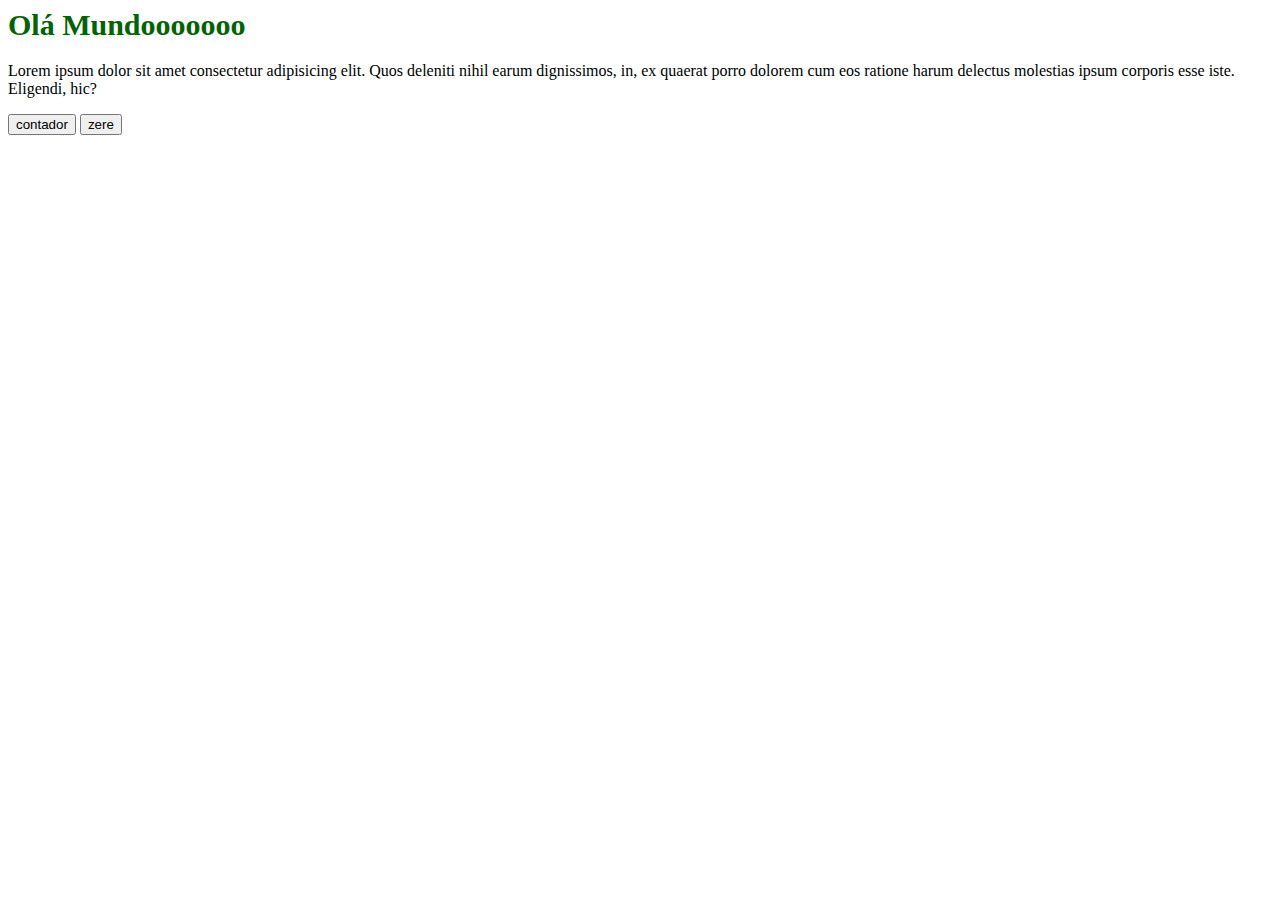
<file: index.html>
<html lang="pt-br">
<head>
    <meta charset="UTF-8">
    <meta name="viewport" content="width=device-width, initial-scale=1.0">
    <title>Document</title>

    <script src="script.js" defer></script>
</head>
<body>
    
<!--Questão 3-->

<h1 class="titulo">Olá Mundo</h1>


<!--Questão 4-->

<p>Lorem ipsum dolor sit amet consectetur adipisicing elit. Quos deleniti nihil earum dignissimos, in, ex quaerat porro dolorem cum eos ratione harum delectus molestias ipsum corporis esse iste. Eligendi, hic?</p>

<button class="contar">contador</button>
<button class="zerar">zere</button>


</body>
</html>
</file>
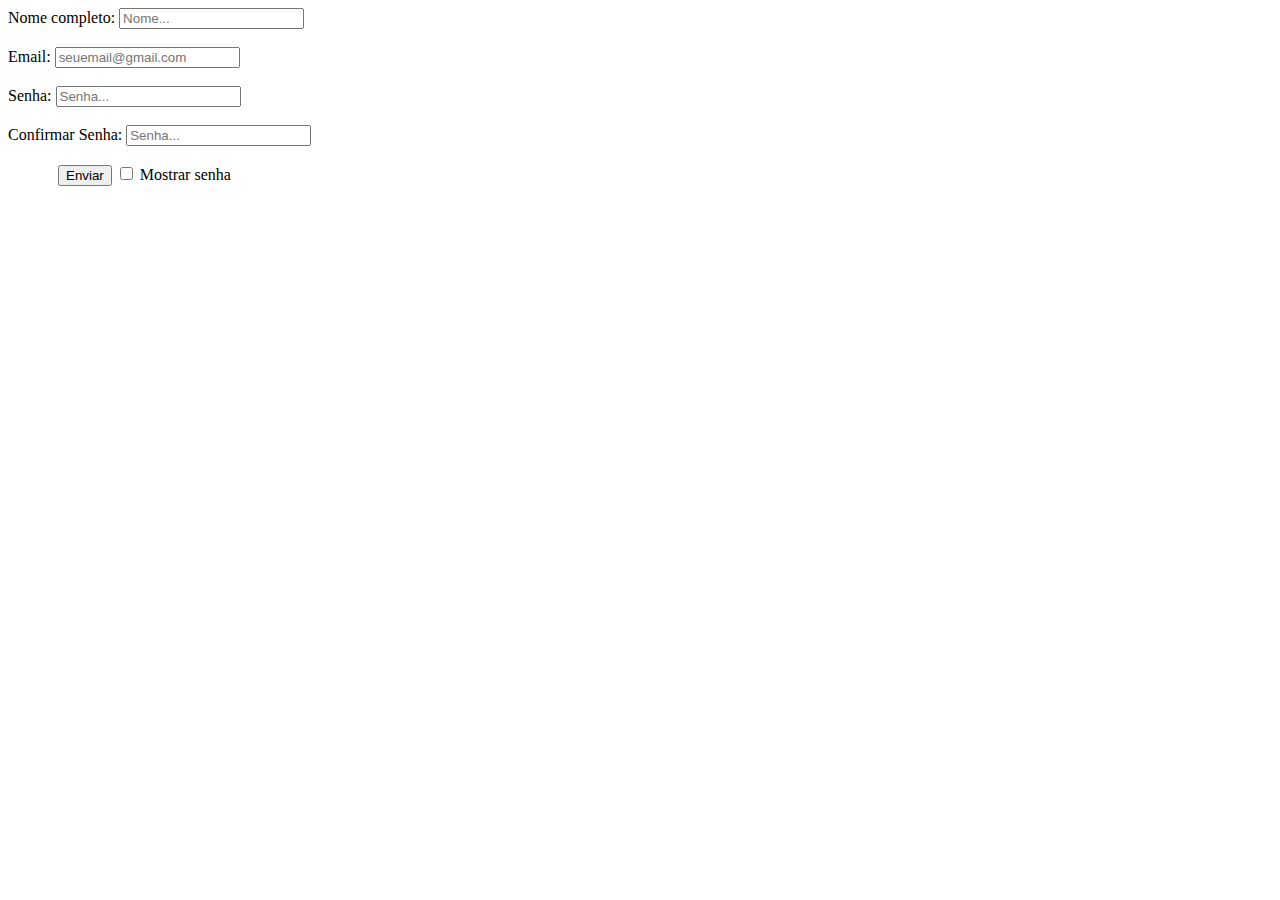
<file: atividade-11/index.html>
<html lang="pt-br">

<head>
    <meta charset="UTF-8">
    <meta name="viewport" content="width=device-width, initial-scale=1.0">
    <title>Document</title>

    <script src="script.js" defer></script>
</head>

<body>

    <label for="nome">Nome completo:</label>
    <input type="text" id="nome" name="nome" placeholder="Nome..." required>
    <br><br>

    <label for="email">Email:</label>
    <input type="email" id="email" name="email" placeholder="seuemail@gmail.com" required>
    <br><br>

    <label for="senha">Senha:</label>
    <input type="password" id="senha" name="senha" placeholder="Senha..." required>
    <br><br>

    <label for="confirmar_senha">Confirmar Senha:</label>
    <input type="password" id="confirmarSenha" name="confirmarSenha" placeholder="Senha..." required>
    <br><br>

    <button style="margin-left: 50px;" class="botao">Enviar</button>
    <input type="checkbox" id="mostrar_senha"> Mostrar senha
    <p class="verificador"></p>

</body>

</html>
</file>
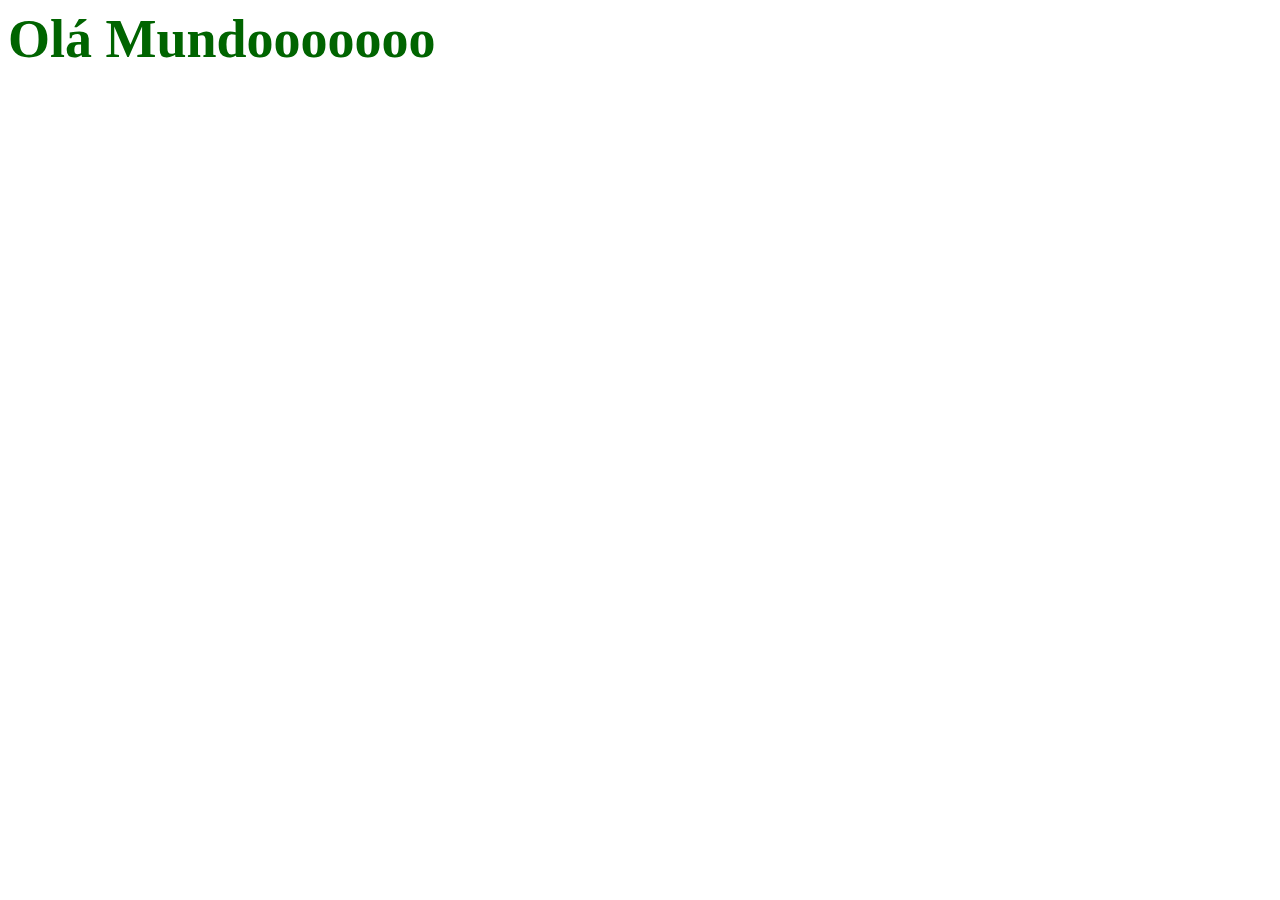
<file: Atividade-3/index.html>
<html lang="pt-br">
<head>
    <meta charset="UTF-8">
    <meta name="viewport" content="width=device-width, initial-scale=1.0">
    <title>Document</title>

    <script src="script.js" defer></script>
</head>
<body>

    <h1 class="titulo">Olá Mundo</h1>




</body>
</html>
</file>
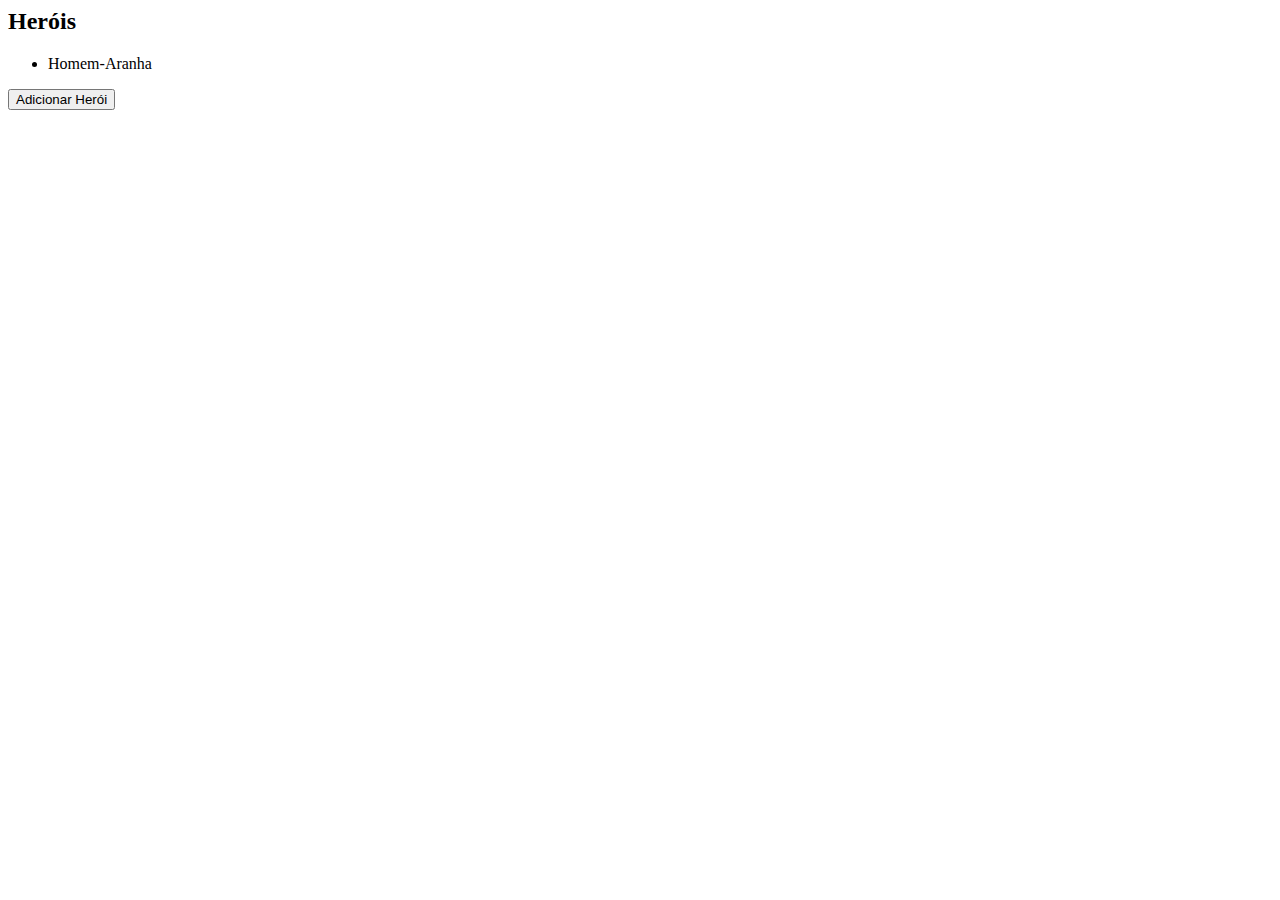
<file: Atividade-5/index.html>
<html lang="pt-br">
<head>
    <meta charset="UTF-8">
    <meta name="viewport" content="width=device-width, initial-scale=1.0">
    <title>Document</title>

    <script src="script.js" defer></script>
</head>
<body>
    <h2>Heróis</h2>

<ul class="herois">
    <li>Homem-Aranha</li>
</ul>

<button class="adicionar">Adicionar Herói</button>


</body>
</html>
</file>
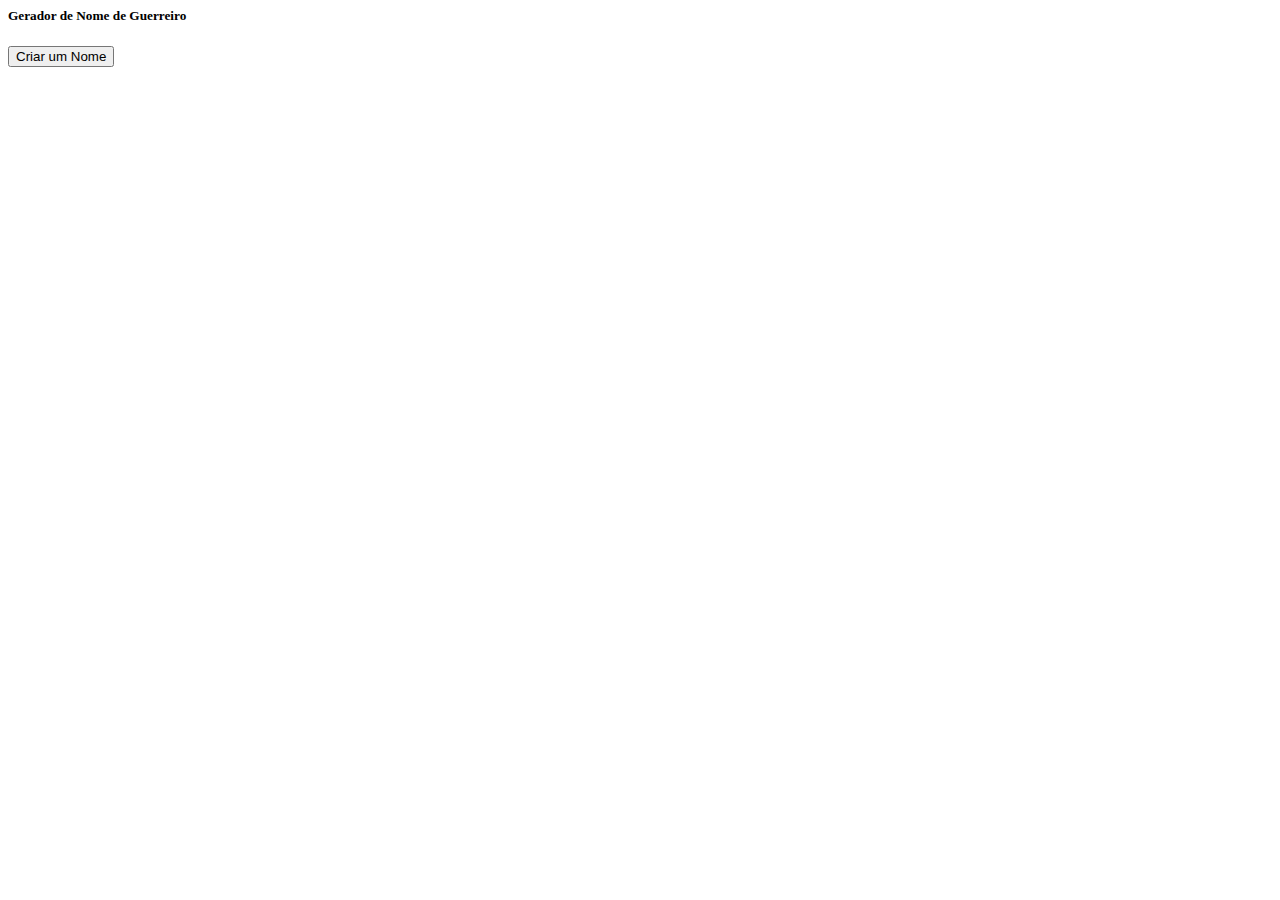
<file: Atividade-6/index.html>
<html lang="pt-br">
<head>
    <meta charset="UTF-8">
    <meta name="viewport" content="width=device-width, initial-scale=1.0">
    <title>Document</title>

    <script src="script.js" defer></script>
</head>
<body>
    <h5>Gerador de Nome de Guerreiro</h5>

<p class="nome-aleatorio"></p>

<button class="botao-gerador">Criar um Nome</button>


</body>
</html>
</file>
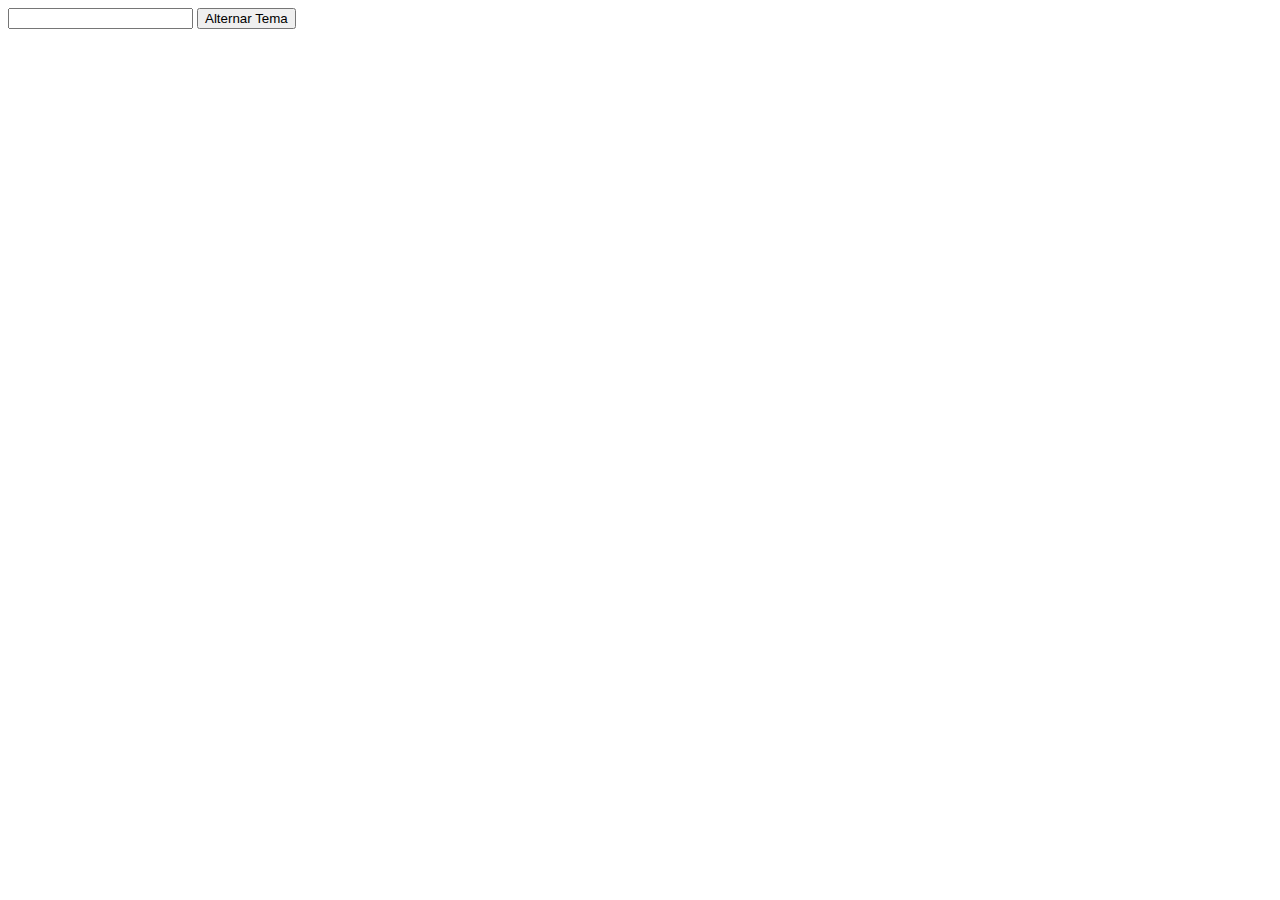
<file: Atividade-9/index.html>
<html lang="pt-br">
<head>
    <meta charset="UTF-8">
    <meta name="viewport" content="width=device-width, initial-scale=1.0">
    <title>Document</title>
    <link rel="stylesheet" href="style.css">

    <script src="script.js" defer></script>

    
</head>

<body>

    <input class="sabor-sorvete" type="text">
    <button class="alternarTema">Alternar Tema</button>
    <p class="sabor-escolhido"></p>

</body>

</html>
</file>
<file: Atividade-9/style.css>
.tema-escuro {
    background-color: rgb(51, 49, 49);
    color: white;
}
</file>
